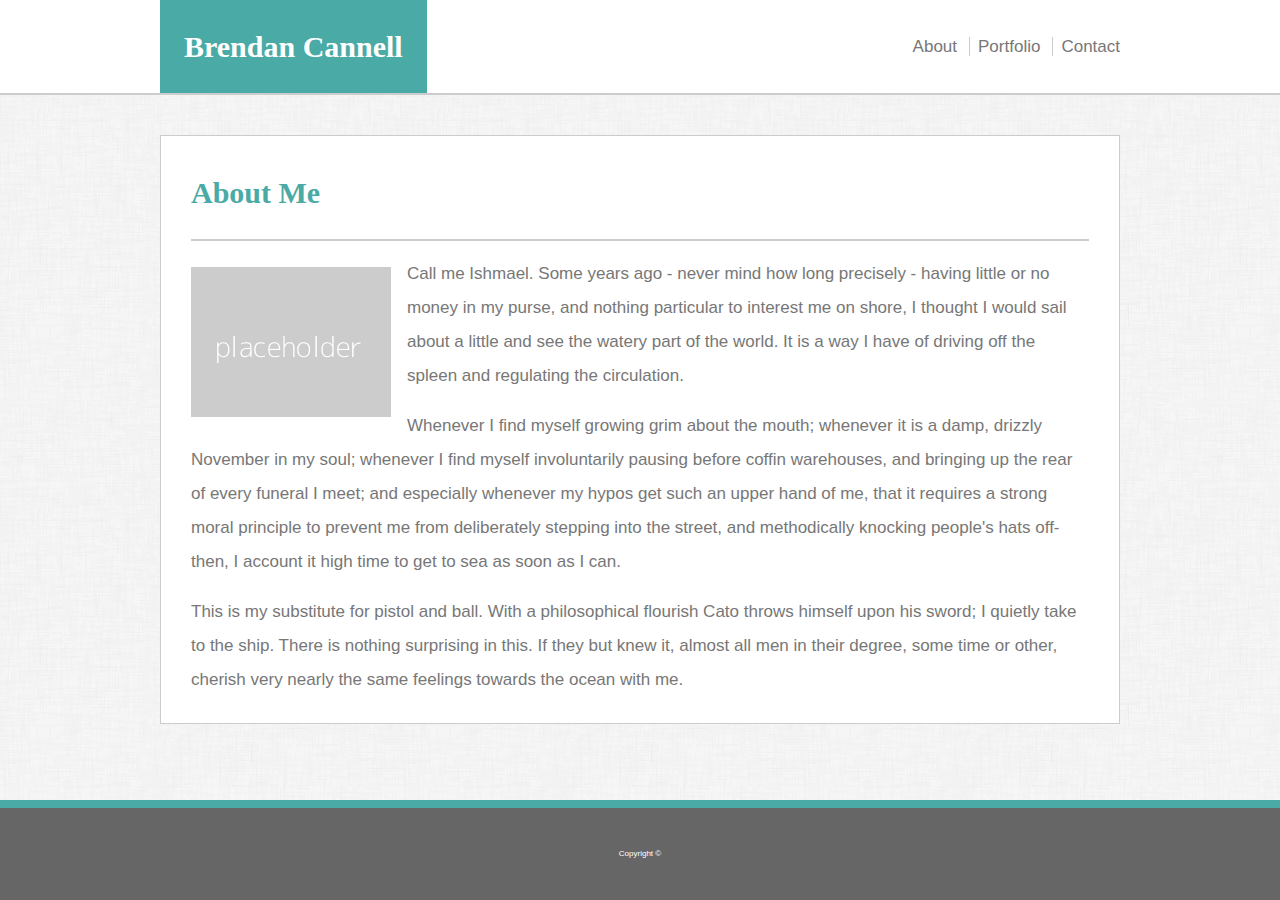
<file: index.html>
<!DOCTYPE html>
<html lang="en">

<head>
    <meta charset="UTF-8">
    <meta name="viewport" content="width=device-width, initial-scale=1, shrink-to-fit=no">

    <link rel="stylesheet" href="assets/css/reset.css">
    <link rel="stylesheet" href="assets/css/styles.css">

    <title>About Me</title>
</head>

<body>

    <header>
        <div class="navbar">
            <a class="logo" href="/">Brendan Cannell</a>

            <nav>
                <a href="index.html">About</a>
                <a href="portfolio.html">Portfolio</a>
                <a href="contact.html">Contact</a>
            </nav>
        </div>
    </header>

    <main>
        <div class="container">
            <h1>About Me</h1>

            <div class="about">
                <img src="assets/images/200x150.png" alt="Brendan Cannell">

                <p>Call me Ishmael. Some years ago - never mind how long precisely - having little or no money in my purse, and nothing particular to interest me on shore, I thought I would sail about a little and see the watery part of the world. It is a way I have of driving off the spleen and regulating the circulation.</p>
                
                <p>Whenever I find myself growing grim about the mouth; whenever it is a damp, drizzly November in my soul; whenever I find myself involuntarily pausing before coffin warehouses, and bringing up the rear of every funeral I meet; and especially whenever my hypos get such an upper hand of me, that it requires a strong moral principle to prevent me from deliberately stepping into the street, and methodically knocking people's hats off- then, I account it high time to get to sea as soon as I can.</p>
                
                <p>This is my substitute for pistol and ball. With a philosophical flourish Cato throws himself upon his sword; I quietly take to the ship. There is nothing surprising in this. If they but knew it, almost all men in their degree, some time or other, cherish very nearly the same feelings towards the ocean with me.</p>
            </div>
        </div>
    </main>

    <footer>
        Copyright ©
    </footer>
</body>

</html>
</file>
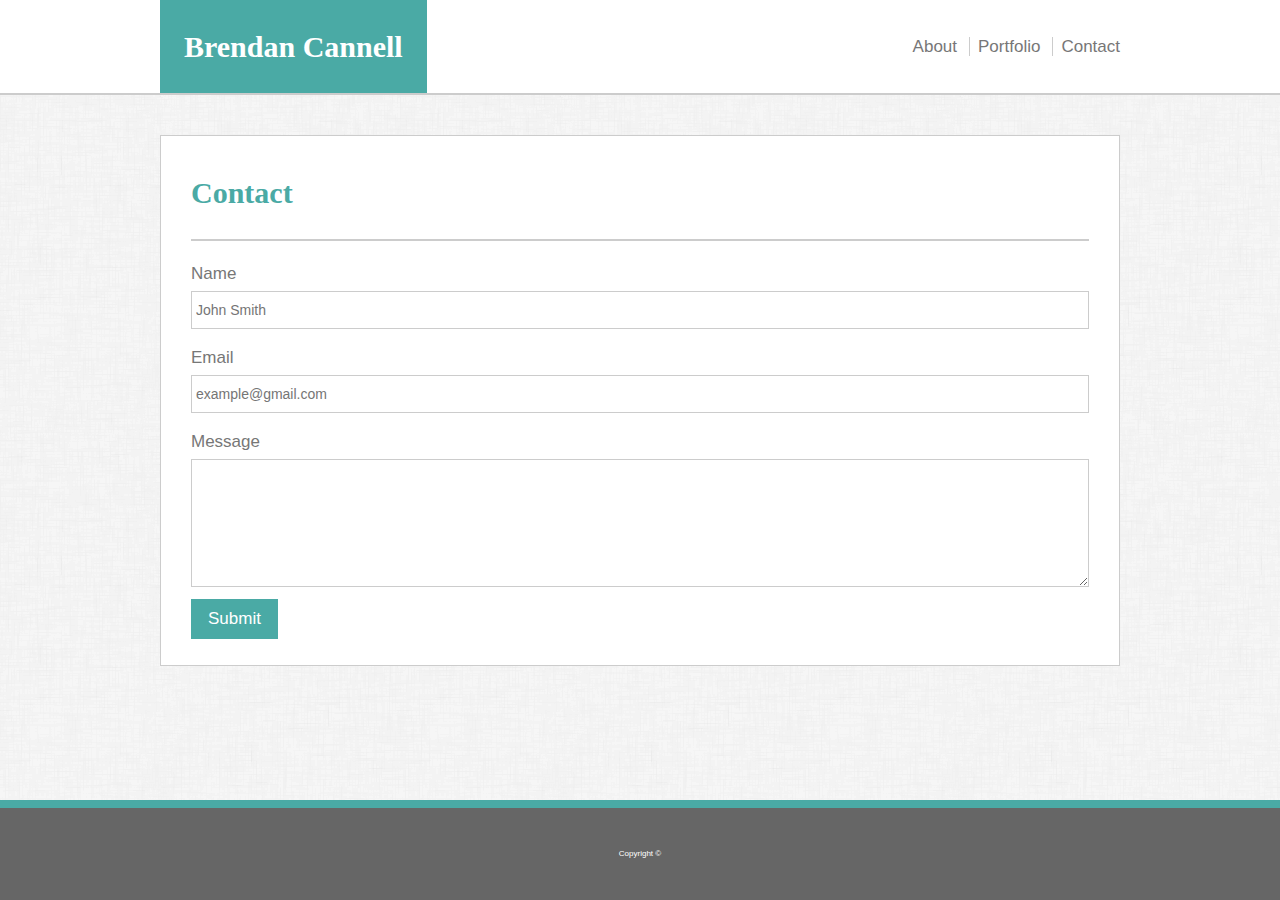
<file: contact.html>
<!DOCTYPE html>
<html lang="en">

<head>
    <meta charset="UTF-8">
    <meta name="viewport" content="width=device-width, initial-scale=1, shrink-to-fit=no">

    <link rel="stylesheet" href="assets/css/reset.css">
    <link rel="stylesheet" href="assets/css/styles.css">

    <title>Contact</title>
</head>

<body>

    <header>
        <div class="navbar">
            <a class="logo" href="/">Brendan Cannell</a>

            <nav>
                <a href="index.html">About</a>
                <a href="portfolio.html">Portfolio</a>
                <a href="contact.html">Contact</a>
            </nav>
        </div>
    </header>

    <main>
        <div class="container">
            <h1>Contact</h1>

            <form class="contact">
                <div class="form-group">
                    <label for="name">Name</label>
                    <input type="text" id="name" placeholder="John Smith">
                </div>

                <div class="form-group">
                    <label for="email">Email</label>
                    <input type="email" id="email" placeholder="example@gmail.com">
                </div>

                <div class="form-group">
                    <label for="message">Message</label>
                    <textarea id="message"></textarea>
                </div>

                <button type="submit">Submit</button>
            </form>
        </div>
    </main>

    <footer>
        Copyright ©
    </footer>
</body>

</html>
</file>
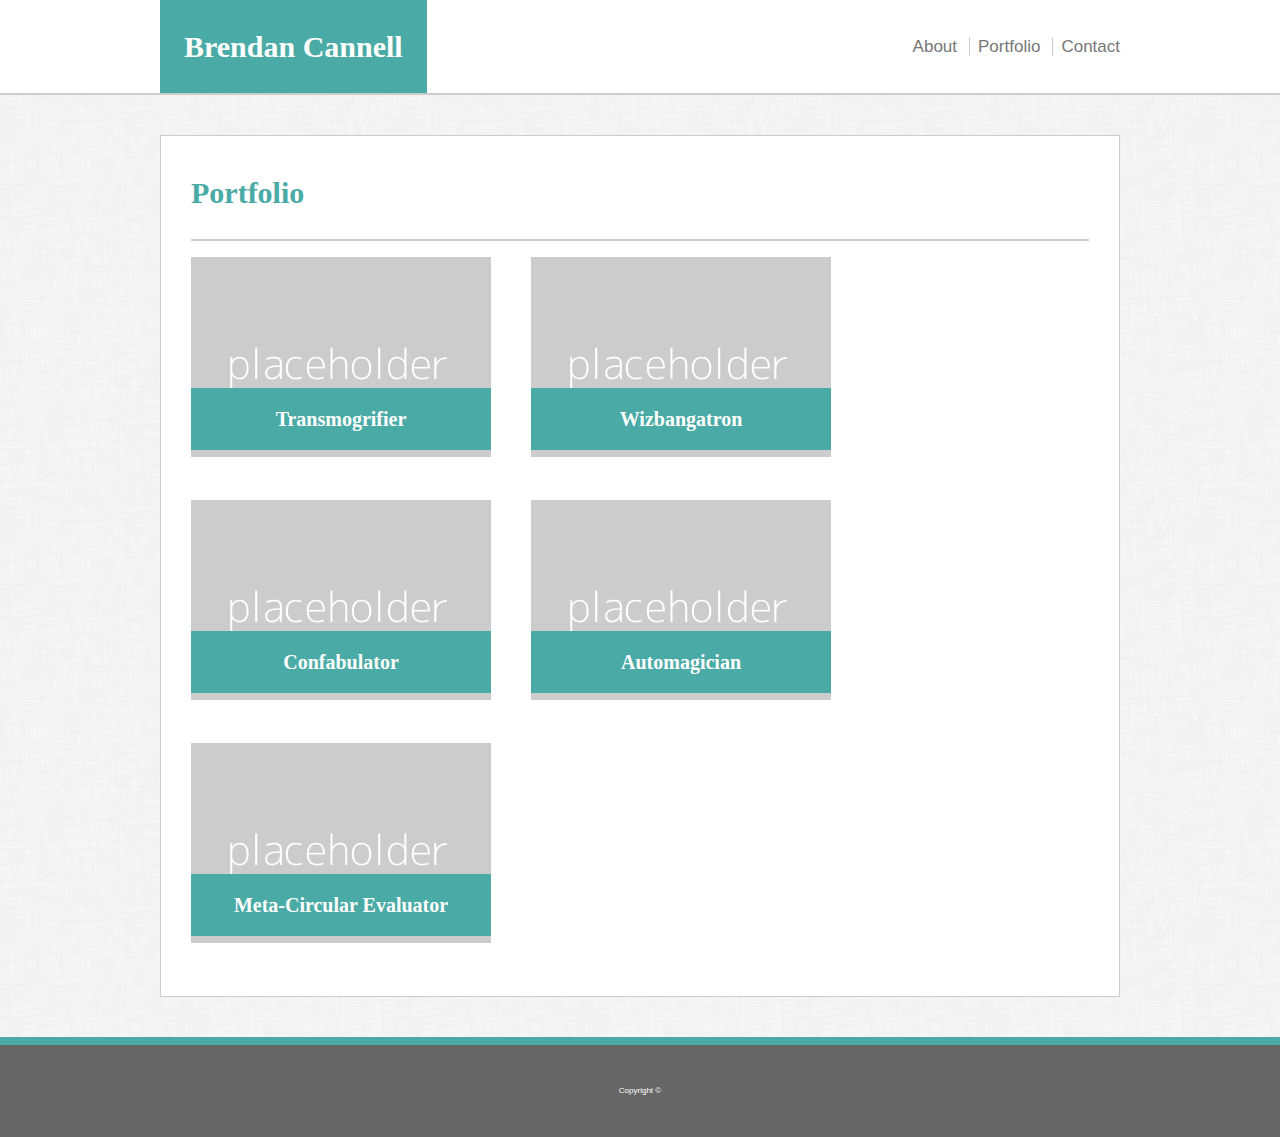
<file: portfolio.html>
<!DOCTYPE html>
<html lang="en">

<head>
    <meta charset="UTF-8">
    <meta name="viewport" content="width=device-width, initial-scale=1, shrink-to-fit=no">

    <link rel="stylesheet" href="assets/css/reset.css">
    <link rel="stylesheet" href="assets/css/styles.css">

    <title>Portfolio</title>
</head>

<body>

    <header>
        <div class="navbar">
            <a class="logo" href="/">Brendan Cannell</a>

            <nav>
                <a href="index.html">About</a>
                <a href="portfolio.html">Portfolio</a>
                <a href="contact.html">Contact</a>
            </nav>
        </div>
    </header>

    <main>
        <div class="container">
            <h1>Portfolio</h1>

            <ul class="projects">
                <li>
                    <a href="#">Transmogrifier</a>
                    <img src="assets/images/300x200.png" alt="Transmogrifier">
                </li>

                <li>
                    <a href="#">Wizbangatron</a>
                    <img src="assets/images/300x200.png" alt="Wizbangatron">
                </li>

                <li>
                    <a href="#">Confabulator</a>
                    <img src="assets/images/300x200.png" alt="Confabulator">
                </li>

                <li>
                    <a href="#">Automagician</a>
                    <img src="assets/images/300x200.png" alt="Automagician">
                </li>

                <li>
                    <a href="#">Meta-Circular Evaluator</a>
                    <img src="assets/images/300x200.png" alt="Meta-Circular Evaluator">
                </li>
            </ul>
        </div>
    </main>

    <footer>
        Copyright ©
    </footer>
</body>

</html>
</file>
<file: assets/css/styles.css>
* {
  text-decoration: none;
  color: inherit;
  box-sizing: border-box;
}

body {
  display: flex;
  min-height: 100vh;
  flex-flow: column;
}

header {
  background-color: white;
  border-bottom: 2px solid #ccc;
  display: flex;
  justify-content: center;
}

div.navbar {
  display: flex;
  align-items: center;
}

div.navbar a.logo {
  padding: 24px 24px;
  background-color: #4aaaa5;

  font-family: 'Georgia', Times, Times New Roman, serif;
  font-weight: bold;
  font-size: 30px;
  line-height: 1.5;
  text-align: center;
  color: white;
}

div.navbar nav {
  padding: 1rem 0;
  align-items: center;
}
div.navbar nav a {
  font-family: 'Arial', 'Helvetica Neue', Helvetica, sans-serif;
  font-size: 17px;
  color: #777;
  line-height: 1;
}
div.navbar nav a + a {
  border-left: 1px solid #ccc;
  margin-left: 0.5rem;
  padding-left: 0.5rem;
}

main {
  background-image: url(../images/dust_scratches.png);
  flex-grow: 1;
  display: flex;
  align-items: flex-start;
}
main h1 {
  padding: 24px 0;
  margin-bottom: 1rem;
  border-bottom: 2px solid #ccc;

  font-family: 'Georgia', Times, Times New Roman, serif;
  font-weight: bold;
  font-size: 30px;
  line-height: 1.5;
  color: #4aaaa5;
}
main div.container {
  background-color: white;
  border: 1px solid #ccc;
  padding: 10px 30px;
}

div.about img {
  margin-right: 1rem;
  margin-bottom: 1rem;
}

div.about p {
  font-family: 'Arial', 'Helvetica Neue', Helvetica, sans-serif;
  font-size: 17px;
  line-height: 2;
  color: #777;
  margin-bottom: 1rem;
}

ul.projects {
  display: flex;
  flex-wrap: wrap;
  list-style-type: none;
}
ul.projects li {
  position: relative;
  margin-bottom: 40px;
}
ul.projects li a {
  position: absolute;
  bottom: 5%;
  width: calc(100% - 40px);
  padding: 16px 0;
  background-color: #4aaaa5;

  font-family: 'Georgia', Times, Times New Roman, serif;
  font-weight: bold;
  font-size: 20px;
  line-height: 1.5;
  text-align: center;
  color: white;


}
ul.projects li img {
  width: 100%;
}

form.contact {
  margin-bottom: 1rem;
}
form.contact div.form-group {
  margin-bottom: 0.75rem;
}
form.contact label {
  font-family: 'Arial', 'Helvetica Neue', Helvetica, sans-serif;
  font-size: 17px;
  line-height: 2;
  color: #777;
}
form.contact input, form.contact textarea {
  font-family: 'Arial', 'Helvetica Neue', Helvetica, sans-serif;
  font-size: 14px;
  line-height: 2;
  color: #777;
  display: block;
  width: 100%;
  padding: 0.25rem 0.25rem;
  border: 1px solid #ccc;
}
form.contact #message {
  height: 8rem;
}
form.contact button {
  border: 1px solid transparent;
  padding: 0.125rem 1rem;
  background-color: #4aaaa5;
  text-align: center;

  font-family: 'Arial', 'Helvetica Neue', Helvetica, sans-serif;
  font-size: 17px;
  line-height: 2;
  color: white;

  cursor: pointer;
}

footer {
  height: 100px;
  border-top: 8px solid #4aaaa5;
  display: flex;
  justify-content: center;
  align-items: center;
  background-color: #666;

  font-family: 'Arial', 'Helvetica Neue', Helvetica, sans-serif;
  font-size: 0.5rem;
  color: white;
}

main div.container {
  flex: 0 0 auto;
}

@media screen and (max-width: 640px) {
  div.navbar {
    flex-direction: column;
  }
  div.navbar a.logo {
    width: 100vw;
  }

  main {
    padding-top: 20px;
    padding-bottom: 20px;
  }

  div.about img {
    width: 100%;
  }

  ul.projects li {
    width: 100%;
  }
}

@media screen and (max-width: 768px) {
  main div.container {
    width: 100%;
  }
}

@media screen and (max-width: 980px) {
  main {
    padding-left: 20px;
    padding-right: 20px;
  }

  ul.projects li a {
    width: 100%;
  }
}

@media screen and (min-width: 640.02px) {
  div.navbar {
    width: 100%;
    justify-content: space-between;
  }

  main {
    padding-top: 40px;
    padding-bottom: 40px;
  }

  div.about img {
    float: left;
    padding-top: 10px;
  }
}

@media screen and (min-width: 640.02px) and (max-width: 980px) {
  header {
    padding-left: 20px;
    padding-right: 20px;
  }

  ul.projects {
    justify-content: space-between;
  }
  ul.projects li {
    width: calc(50% - 20px);
  }
}

@media screen and (min-width: 768.02px) and (max-width: 980px) {
  main {
    justify-content: flex-start;
  }

  main div.container {
    width: 650px;
  }
}

@media screen and (min-width: 980.02px) {
  header, main {
    padding-left: 10px;
    padding-right: 10px;
  }

  div.navbar, main div.container {
    width: 960px;
  }

  main {
    justify-content: center;
  }

  ul.projects {
    margin: 0 -20px;
  }
  ul.projects li {
    padding: 0 20px;
  }
  ul.projects li a {
    width: calc(100% - 40px);
  }
}
</file>
